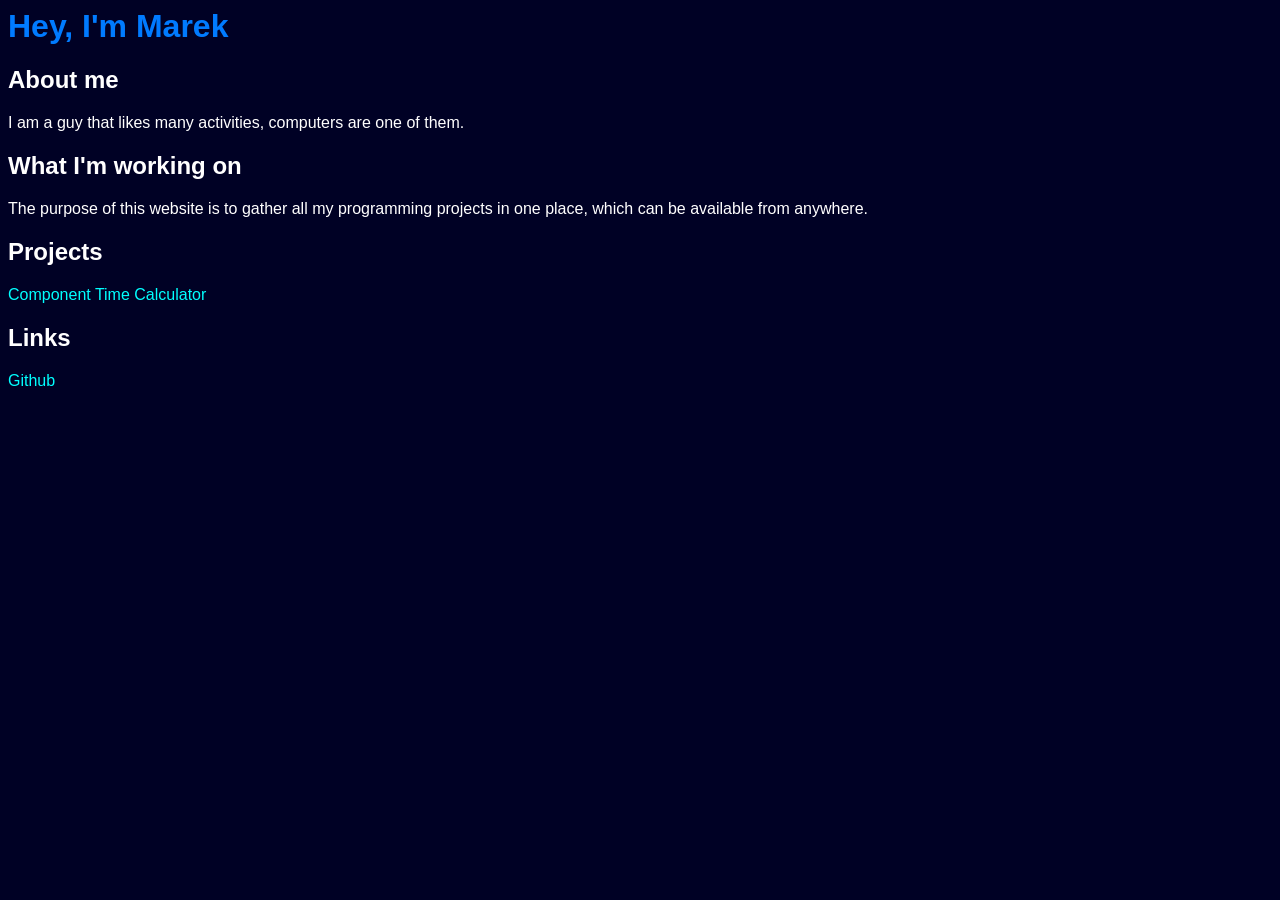
<file: index.html>
<html>
    <head>
        <link rel="stylesheet" href="styles.css">
    </head>
    <h1>
        Hey, I'm Marek
    </h1>
    <body>
        <h2>About me</h2>
        <p>
            I am a guy that likes many activities, computers are one of them.
        </p>
        <h2>What I'm working on</h2>
        <p>
            The purpose of this website is to gather all my programming projects in one place, which can be available from anywhere.
        </p>
        <h2>Projects</h2>
        <p>
            <a href="hours_calculator.html">Component Time Calculator</a><br>
        </p>
        <h2>Links</h2>
        <p>
            <a href="https://github.com/MarekWolinski">Github</a><br>
        </p>
    </body>
</html>
</file>
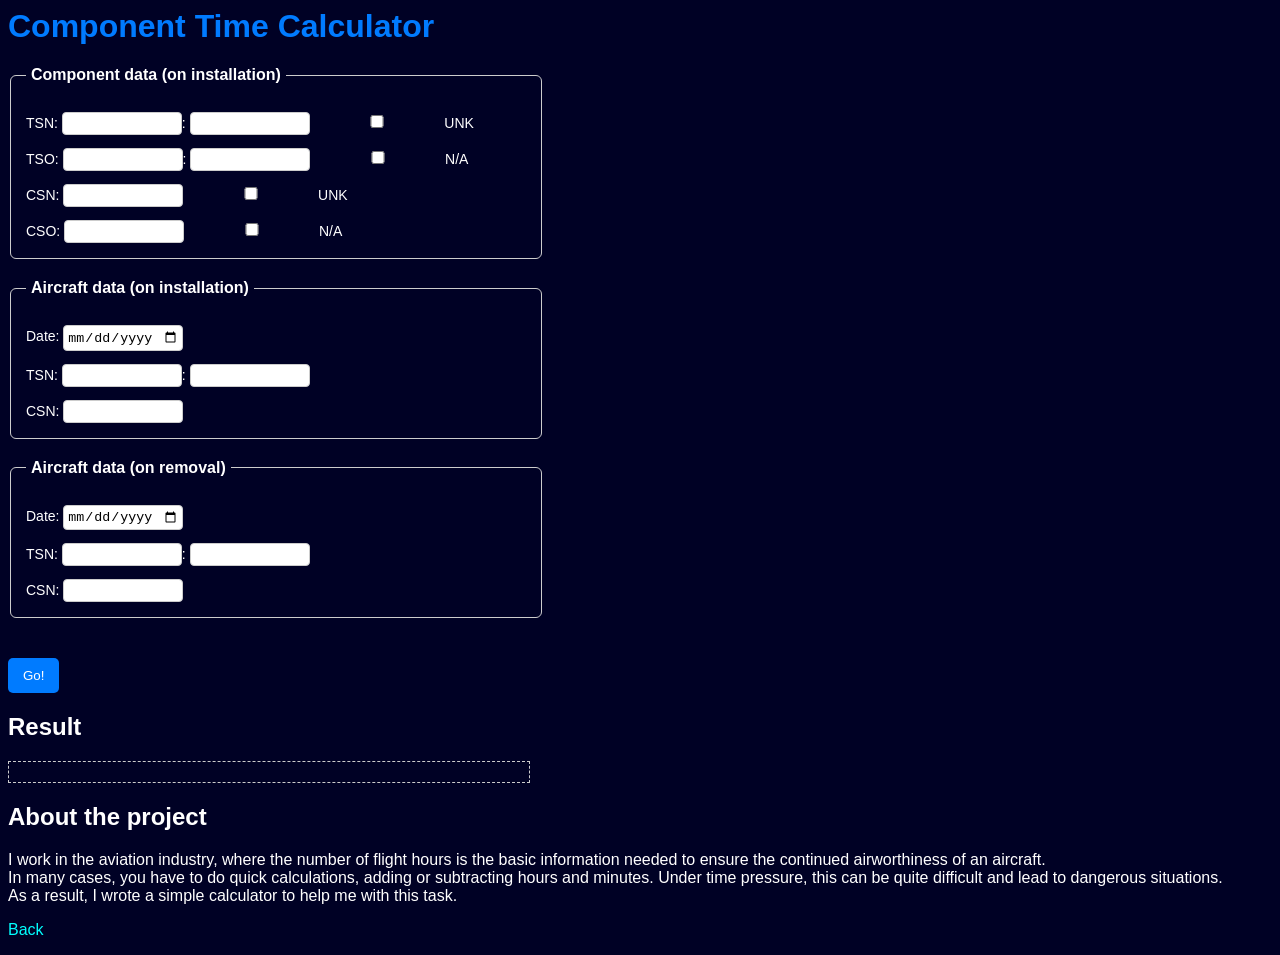
<file: hours_calculator.html>
<html>
    <head>
        <link rel="stylesheet" href="styles.css">
    </head>
    <centre>
    <h1>
        Component Time Calculator
    </h1>
    <body>
        <p>
            <form>

              <fieldset>
                  <legend>Component data (on installation)</legend>
                
                  <label>TSN:
                      <input type="number" id="compTSNhrs" step="1" min="0">:
                      <input type="number" id="compTSNmin" step="1" min="0" max="59">
                      <input type="checkbox" id="compTSNunk"> UNK
                  </label>
            
                  <label>TSO:
                      <input type="number" id="compTSOhrs" step="1" min="0">:
                      <input type="number" id="compTSOmin" step="1" min="0" max="59">
                      <input type="checkbox" id="compTSOna"> N/A
                  </label>
                        
                  <label>CSN:
                      <input type="number" id="compCSN">
                      <input type="checkbox" id="compCSNunk"> UNK
                  </label>
            
                  <label>CSO:
                      <input type="number" id="compCSO">
                      <input type="checkbox" id="compCSOna"> N/A
                  </label>
              </fieldset>
            
                <fieldset>
                  <legend>Aircraft data (on installation)</legend>
                            
                    <label>Date:
                        <input type="date" id="installDate">
                    </label>
                
                    <label>TSN:
                        <input type="number" id="aircraftTSNhrs_install" step="1" min="0">:
                        <input type="number" id="aircraftTSNmin_install" step="1" min="0" max="59">
                    </label>
            
                    <label>CSN:
                        <input type="number" id="aircraftCSN_install">
                    </label>
            
                </fieldset>
            
                <fieldset>
                    <legend>Aircraft data (on removal)</legend>
                    
                    <label>Date:
                        <input type="date" id="removeDate">
                    </label>

                    <label>TSN:
                        <input type="number" id="aircraftTSNhrs_remove" step="1" min="0">:
                        <input type="number" id="aircraftTSNmin_remove" step="1" min="0" max="59">
                    </label>

                    <label>CSN:
                        <input type="number" id="aircraftCSN_remove">
                    </label>
            
                </fieldset>
            
              <button type="button">Go!</button>
            
            </form>

            <script>
            document.querySelector("button").addEventListener("click", calculate);
            
            // HH + MM → minuty
            function toMinutes(h, m) {
                return (h * 60) + m;
            }
            
            // minuty → HH:MM
            function toHHMM(totalMinutes) {
                let h = Math.floor(totalMinutes / 60);
                let m = totalMinutes % 60;
                return {
                    h: h,
                    m: m.toString().padStart(2, '0')
                };
            }
            
            function calculate() {

                // --- FLAGI ---
                let TSN_UNK = document.getElementById("compTSNunk")?.checked;
                let CSN_UNK = document.getElementById("compCSNunk")?.checked;
                let TSO_NA = document.getElementById("compTSOna")?.checked;
                let CSO_NA = document.getElementById("compCSOna")?.checked;
                
                // --- COMPONENT ---
                let compTSN_total = TSN_UNK ? null : toMinutes(
                    parseInt(document.getElementById("compTSNhrs").value) || 0,
                    parseInt(document.getElementById("compTSNmin").value) || 0
                );

                let compTSO_total = TSO_NA ? null : toMinutes(
                    parseInt(document.getElementById("compTSOhrs").value) || 0,
                    parseInt(document.getElementById("compTSOmin").value) || 0
                );
                
                let compCSN = CSN_UNK ? null : (parseInt(document.getElementById("compCSN").value) || 0);
                let compCSO = CSO_NA ? null : (parseInt(document.getElementById("compCSO").value) || 0);
            
                // --- AIRCRAFT INSTALL ---
                let tsnInstH = parseInt(document.getElementById("aircraftTSNhrs_install").value);
                let tsnInstM = parseInt(document.getElementById("aircraftTSNmin_install").value);
            
                let csnInst = parseInt(document.getElementById("aircraftCSN_install").value);
            
                // --- AIRCRAFT REMOVE ---
                let tsnRemH = parseInt(document.getElementById("aircraftTSNhrs_remove").value);
                let tsnRemM = parseInt(document.getElementById("aircraftTSNmin_remove").value);
            
                let csnRem = parseInt(document.getElementById("aircraftCSN_remove").value);
            
                // --- WALIDACJA ---
                if (
                    isNaN(tsnInstH) || isNaN(tsnInstM) ||
                    isNaN(tsnRemH) || isNaN(tsnRemM) ||
                    isNaN(csnInst) || isNaN(csnRem)
                ) {
                    document.getElementById("result").innerHTML = "Uzupełnij dane statku.";
                    return;
                }
            
                // Zamiana na minuty
                let tsnInstallMin = toMinutes(tsnInstH, tsnInstM);
                let tsnRemoveMin = toMinutes(tsnRemH, tsnRemM);
            
                if (tsnRemoveMin < tsnInstallMin || csnRem < csnInst) {
                    document.getElementById("result").innerHTML = "Błąd: dane removal < installation.";
                    return;
                }
            
                // --- DELTA ---
                let deltaTSN = tsnRemoveMin - tsnInstallMin;
                let deltaCSN = csnRem - csnInst;
            
                // --- OBLICZENIA WARUNKOWE ---
                let newTSN = (compTSN_total === null) ? "UNK" : toHHMM(compTSN_total + deltaTSN);
                let newTSO = (compTSO_total === null) ? "N/A" : toHHMM(compTSO_total + deltaTSN);
            
                let newCSN = (compCSN === null) ? "UNK" : compCSN + deltaCSN;
                let newCSO = (compCSO === null) ? "N/A" : compCSO + deltaCSN;
            
                // --- FORMAT ---
                function formatFH(val) {
                    if (typeof val === "string") return val;
                    return `${val.h}:${val.m} FH`;
                }
                
                // --- WYNIK ---
                document.getElementById("result").innerHTML = `
                    <b>Dane komponentu:</b><br><br>
                    TSN: ${formatFH(newTSN)}<br>
                    TSO: ${formatFH(newTSO)}<br>
                    CSN: ${newCSN}<br>
                    CSO: ${newCSO}
                `;
            }
            </script>
        
            <h2>Result</h2>
            <div id="result"></div>
        </p>
                <h2>About the project</h2>
        <p>
            I work in the aviation industry, where the number of flight hours is the basic information needed to ensure the continued airworthiness of an aircraft.<br/>
            In many cases, you have to do quick calculations, adding or subtracting hours and minutes. Under time pressure, this can be quite difficult and lead to dangerous situations.<br/>
            As a result, I wrote a simple calculator to help me with this task. 
        </p>
        <p>
            <a href="index.html">Back</a><br>
        </p>
        </centre>
    </body>
</html>
</file>
<file: styles.css>
body {
  background-color: #000125;
  font-family: Helvetica, Verdana, sans-serif;
}

h1 {
  color: #007BFF;
  font-family: Helvetica, Verdana, sans-serif;
}

h2 {
  color: white;
  font-family: Helvetica, Verdana, sans-serif;
}

p {
  color: white;
  font-family: Helvetica, Verdana, sans-serif;
}

a:link {
  color: aqua;
  background-color: transparent;
  text-decoration: none;
}

a:visited {
  color: pink;
  background-color: transparent;
  text-decoration: none;
}            

a:hover {
  color: red;
  background-color: transparent;
  text-decoration: underline;
}            

a:active {
  color: yellow;
  background-color: transparent;
  text-decoration: underline;
}

fieldset {
  width: 500px;
  margin-bottom: 20px;
  padding: 15px;
  border: 1px solid #ccc;
  border-radius: 6px;
}

legend {
  color: white;
  font-family: Helvetica, Verdana, sans-serif;
  font-weight: bold;
  padding: 0 5px;
}

/* Etykiety */
label {
  color: white;
  font-family: Helvetica, Verdana, sans-serif;
  display: block;
  margin-top: 10px;
  font-size: 14px;
}

/* Pola input */
input {
  width: 120px;
  padding: 3px;
  margin-top: 3px;
  box-sizing: border-box;
  border: 1px solid #ccc;
  border-radius: 4px;
}

/* Przycisk */
button {
  margin-top: 20px;
  padding: 10px 15px;
  cursor: pointer;
  border: none;
  border-radius: 5px;
  background-color: #007BFF;
  color: white;
}

/* Hover na przycisku */
button:hover {
  background-color: #0056b3;
}

/* Sekcja wyniku */
#result {
  width: 500px;
  color: yellow;
  font-family: Helvetica, Verdana, sans-serif;
  margin-top: 20px;
  font-weight: bold;
  padding: 10px;
  border: 1px dashed #ccc;
}
</file>
